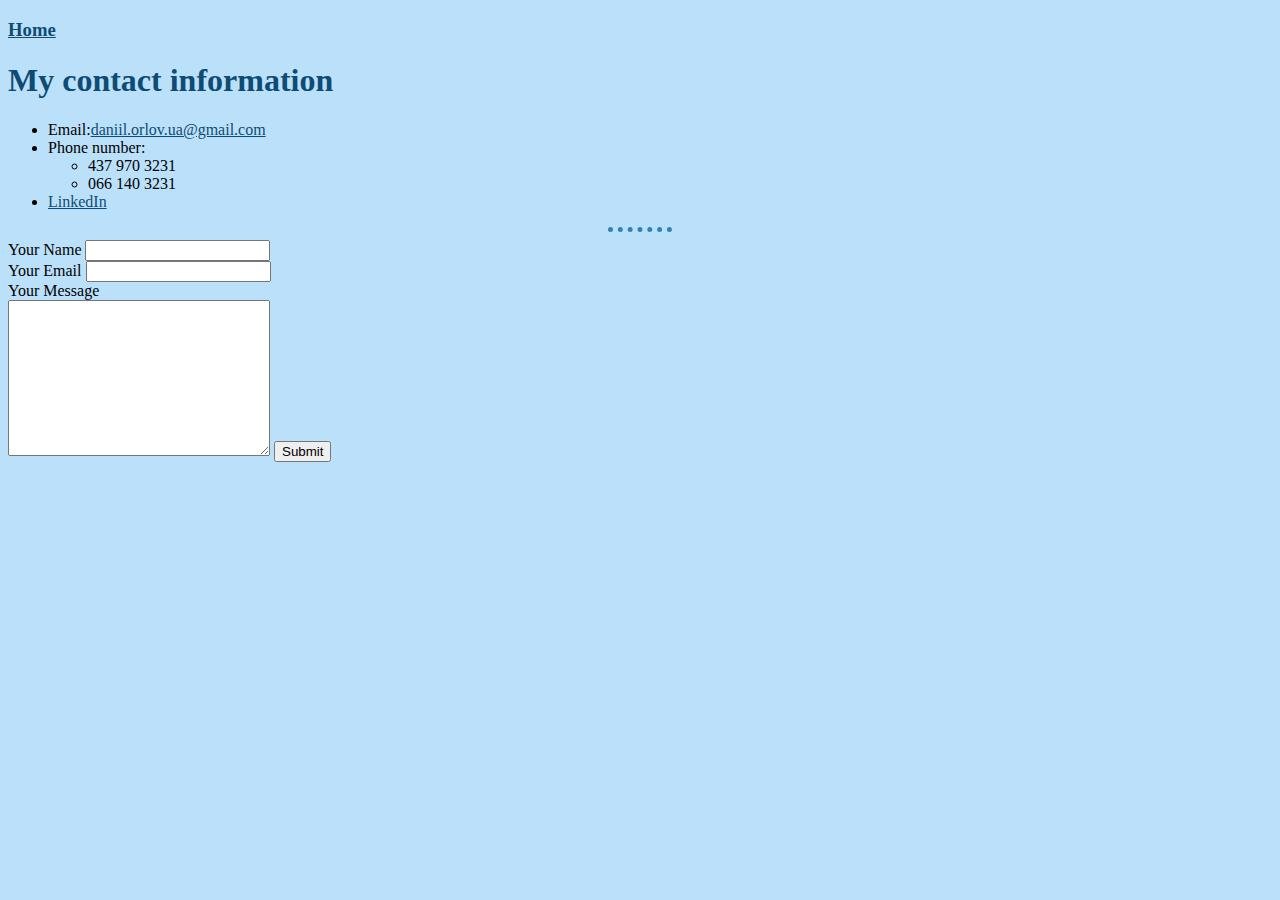
<file: Contact info.html>
<!DOCTYPE html>
<html lang="en" dir="ltr">
  <head>
    <meta charset="utf-8">
    <title>Daniel's contact info</title>
    <link rel="stylesheet" href="styles.css">
  </head>
  <body>
    <h3><a href="index.html">Home</a></h3>
    <h1>My contact information</h1>
    <ul>
      <li>Email:<a href="<mailto>daniil.orlov.ua@gmail.com</mailto>">daniil.orlov.ua@gmail.com</a></li>
      <li>Phone number: <ul>
                            <li>437 970 3231</li>
                            <li>066 140 3231</li>
                        </ul>
      </li>
      <li><a href="https://www.linkedin.com/in/daniil-orlov-ua/">LinkedIn</a></li>
    </ul>
<hr>
    <form action="mailto:daniil.orlov.ua@gmail.com" method="post" enctype="text/plain">
      <!-- Look up form - input on mdn. there's a lot of stuff -->
      <label>Your Name</label>
      <input type="text" name="yourName" value=""><br>
      <label>Your Email</label>
      <input type="email" name="yourEmail" value=""><br>
      <label>Your Message</label><br>
      <textarea name="yourMessage" rows="10" cols="30"></textarea>
      <input type="submit" name="">
    </form>
  </body>
</html>
</file>
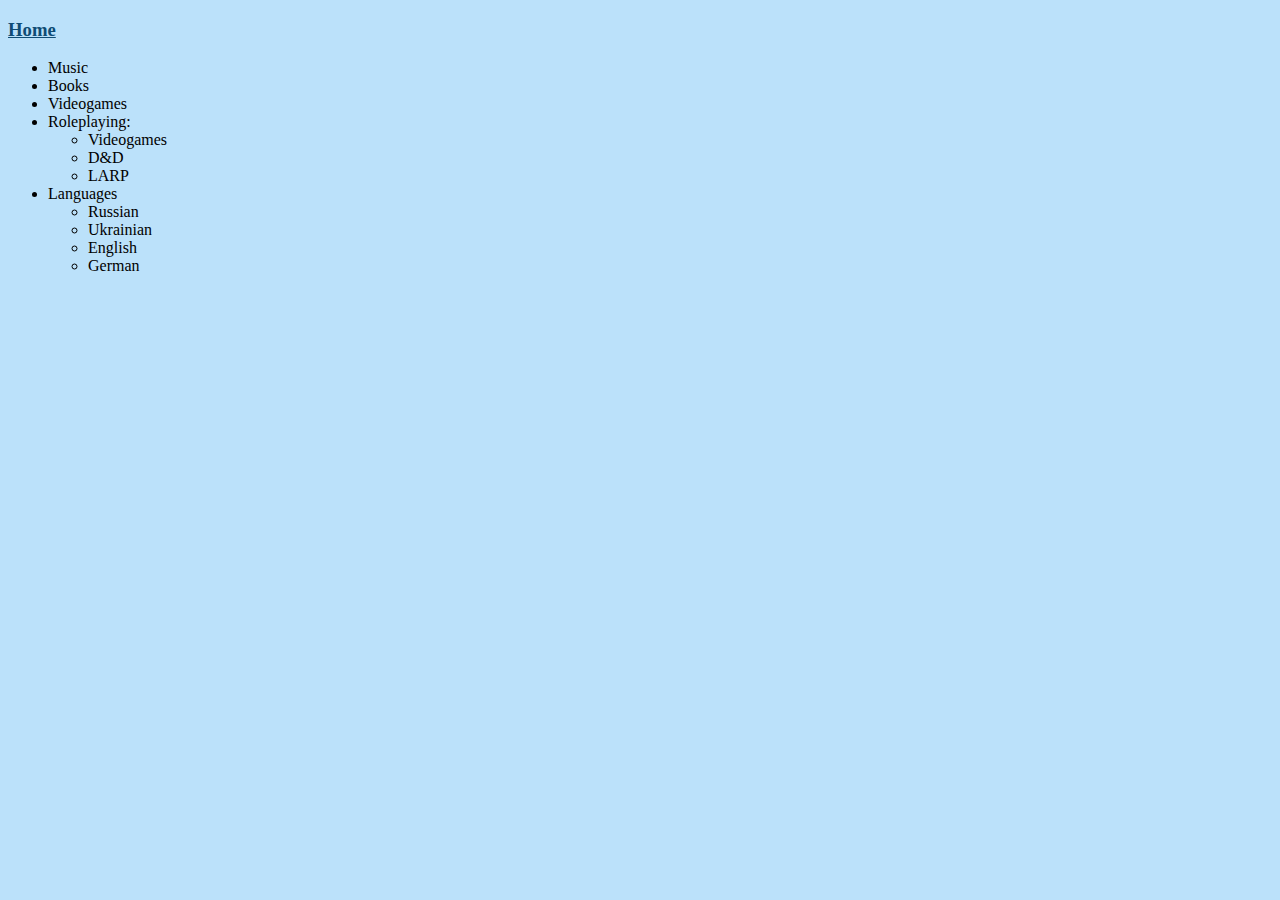
<file: Hobbies.html>
<!DOCTYPE html>
<html lang="en" dir="ltr">
  <head>
    <meta charset="utf-8">
    <title>My hobbies</title>
    <link rel="stylesheet" href="styles.css">
  </head>
  <body>
      <h3><a href="index.html">Home</a></h3>
    <ul>
      <li>Music</li>
      <li>Books</li>
      <li>Videogames</li>
      <li>Roleplaying:
        <ul>
          <li>Videogames</li>
          <li>D&D</li>
          <li>LARP</li>
        </ul>
      </li>
      <li>Languages
        <ul>
          <li>Russian</li>
          <li>Ukrainian</li>
          <li>English</li>
          <li>German</li>
        </ul>
      </li>
    </ul>
  </body>
</html>
</file>
<file: styles.css>
a {
  color: #0f4c75;
}

a:hover {
  color: #1b262c;
}

body {
  background-color: #bbe1fa;
      }

hr {
  border-style: dotted none none none;
  border-color: #3282b8;
  border-width: 5px;
  width: 5%;
    }

h1 {
  color: #0f4c75;
}

h3 {
  color: #0f4c75;
}
</file>
